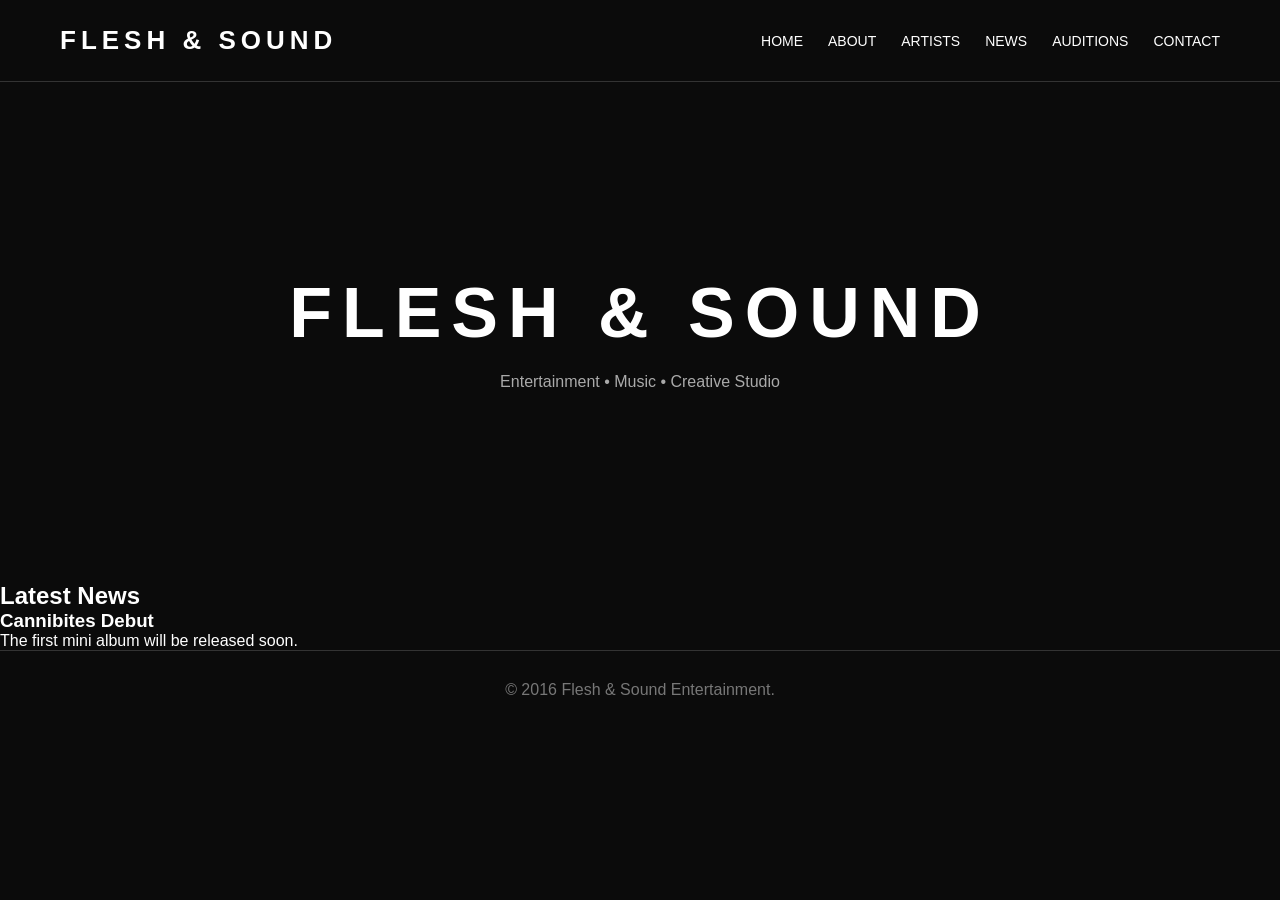
<file: index.html>
<!DOCTYPE html>
<html lang="en">

<head>
    <meta charset="UTF-8">
    <meta name="viewport" content="width=device-width, initial-scale=1.0">

    <title>Flesh & Sound</title>

    <link rel="stylesheet" href="css/style.css">
</head>

<body>

<header>

<div class="logo">
    FLESH & SOUND
</div>

<nav>

<a href="index.html">Home</a>
<a href="about.html">About</a>
<a href="artists.html">Artists</a>
<a href="news.html">News</a>
<a href="auditions.html">Auditions</a>
<a href="contact.html">Contact</a>

</nav>

</header>

<section class="hero">

<h1>FLESH & SOUND</h1>

<p>Entertainment • Music • Creative Studio</p>

</section>

<section class="news">

<h2>Latest News</h2>

<div class="card">

<h3>Cannibites Debut</h3>

<p>
The first mini album will be released soon.
</p>

</div>

</section>

<footer>

© 2016 Flesh & Sound Entertainment.

</footer>

<script src="js/script.js"></script>

</body>

</html>
</file>
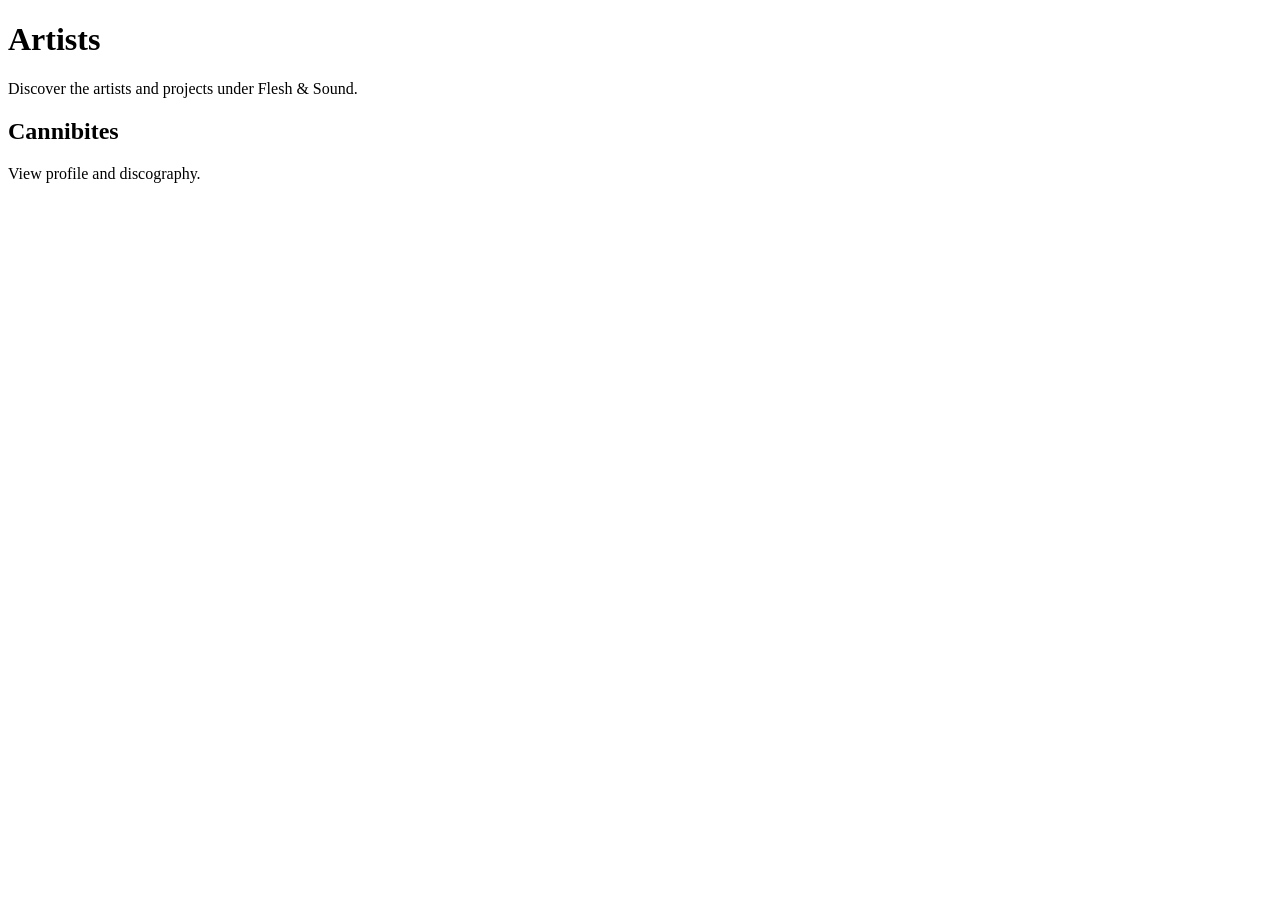
<file: html/artist.html>
<!DOCTYPE html>
<html>
<title>Artists | Flesh & Sound</title>
<head>
<h1>Artists</h1>

<p>
Discover the artists and projects under Flesh & Sound.
</p>

<h2>Cannibites</h2>

<p>
View profile and discography.
</p>

</body>

</html>
</file>
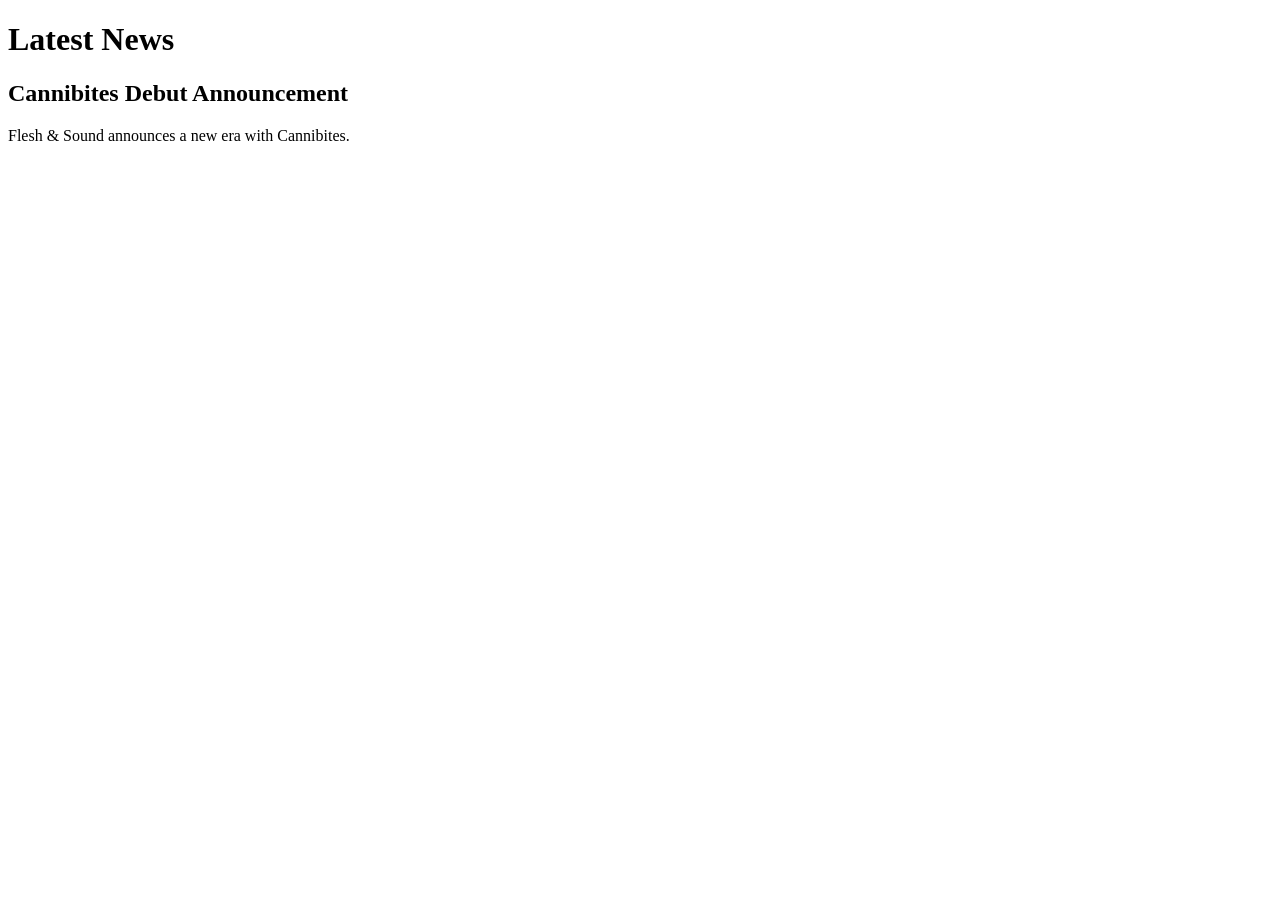
<file: html/news.html>
<!DOCTYPE html>
<html>

<head>
<title>News | Flesh & Sound</title>

</head>

<body>

<h1>Latest News</h1>

<h2>Cannibites Debut Announcement</h2>

<p>
Flesh & Sound announces a new era with Cannibites.
</p>

</body>

</html>
</file>
<file: css/style.css>
* {
    margin: 0;
    padding: 0;
    box-sizing: border-box;
}

body {
    background: #0b0b0b;
    color: white;
    font-family: Arial, Helvetica, sans-serif;
}

header {
    display: flex;
    justify-content: space-between;
    align-items: center;
    padding: 25px 60px;
    border-bottom: 1px solid #333;
}

.logo {
    font-size: 26px;
    letter-spacing: 5px;
    font-weight: bold;
}

nav {
    display: flex;
    gap: 25px;
}

nav a {
    color: white;
    text-decoration: none;
    font-size: 14px;
    text-transform: uppercase;
}

nav a:hover {
    color: #999;
}

.hero {
    height: 500px;
    display: flex;
    justify-content: center;
    align-items: center;
    flex-direction: column;
    text-align: center;
}

.hero h1 {
    font-size: 70px;
    letter-spacing: 10px;
}

.hero p {
    color: #aaa;
    margin-top: 20px;
}

.page {
    min-height: 500px;
    padding: 80px;
    text-align: center;
}

.page h1 {
    font-size: 45px;
    margin-bottom: 30px;
}

.page p {
    color: #bbb;
    font-size: 18px;
}

footer {
    padding: 30px;
    text-align: center;
    color: #777;
    border-top: 1px solid #333;
}
</file>
